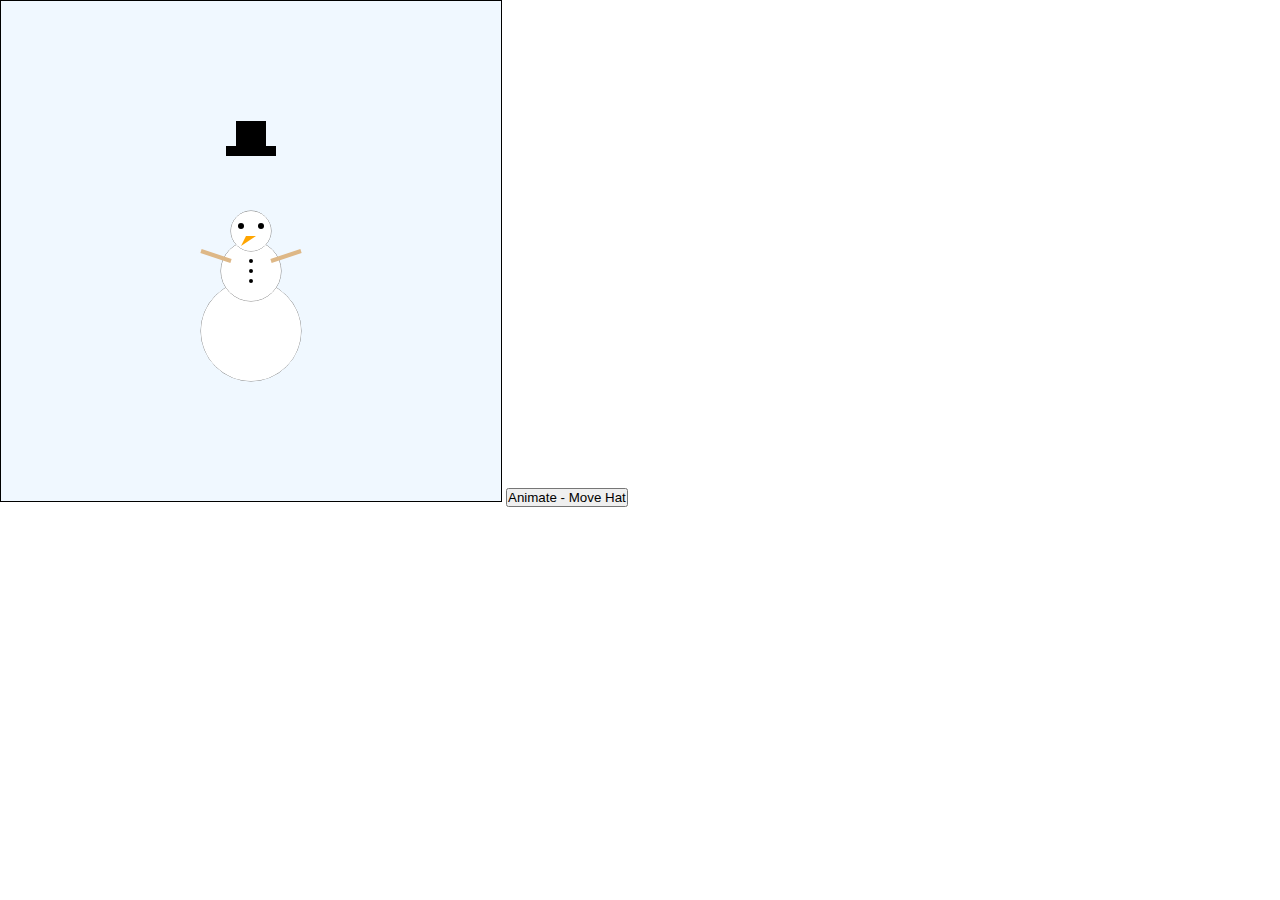
<file: index.html>
<!DOCTYPE html>
<html lang="en">
<head>
    <meta charset="UTF-8">
    <meta name="viewport" content="width=device-width, initial-scale=1.0">
    <link rel="stylesheet" href="snowman.css">
    <title>Snowman Canvas</title>
</head>
<body>
    <canvas id="snowman-canvas" height="500px" width="500px"></canvas>
    <button onclick="myAnimation()">Animate - Move Hat</button>
    <script src="snowman.js"></script>
</body>
</html>
</file>
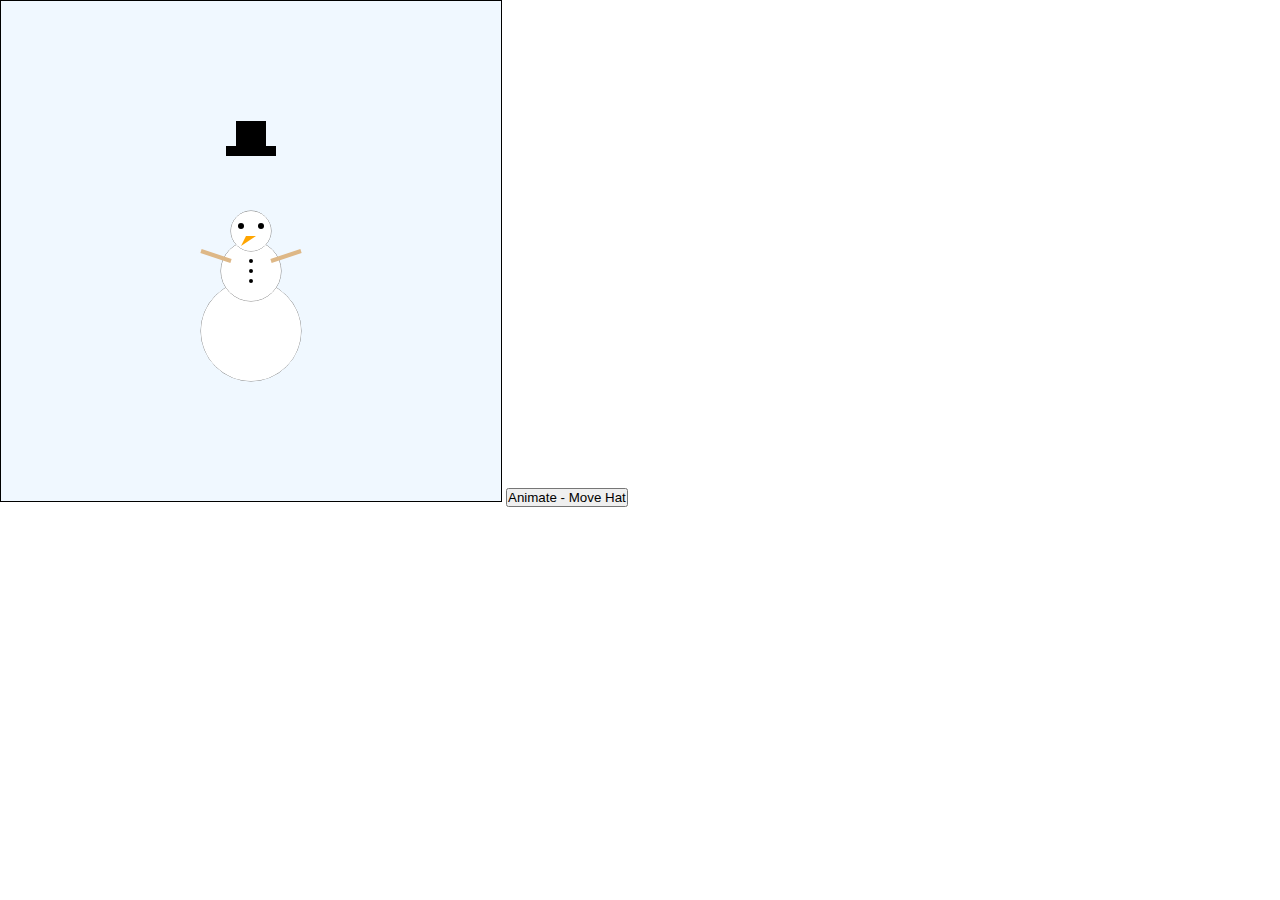
<file: snowman.html>
<!DOCTYPE html>
<html lang="en">
<head>
    <meta charset="UTF-8">
    <meta name="viewport" content="width=device-width, initial-scale=1.0">
    <link rel="stylesheet" href="snowman.css">
    <title>Snowman Canvas</title>
</head>
<body>
    <canvas id="snowman-canvas" height="500px" width="500px"></canvas>
    <button onclick="myAnimation()">Animate - Move Hat</button>
    <script src="snowman.js"></script>
</body>
</html>
</file>
<file: snowman.css>
*
{
    margin: 0;
    padding: 0;
    box-sizing: border-box;
}
canvas
{
    background-color: aliceblue;
    border: 1px solid #000;
}
</file>
